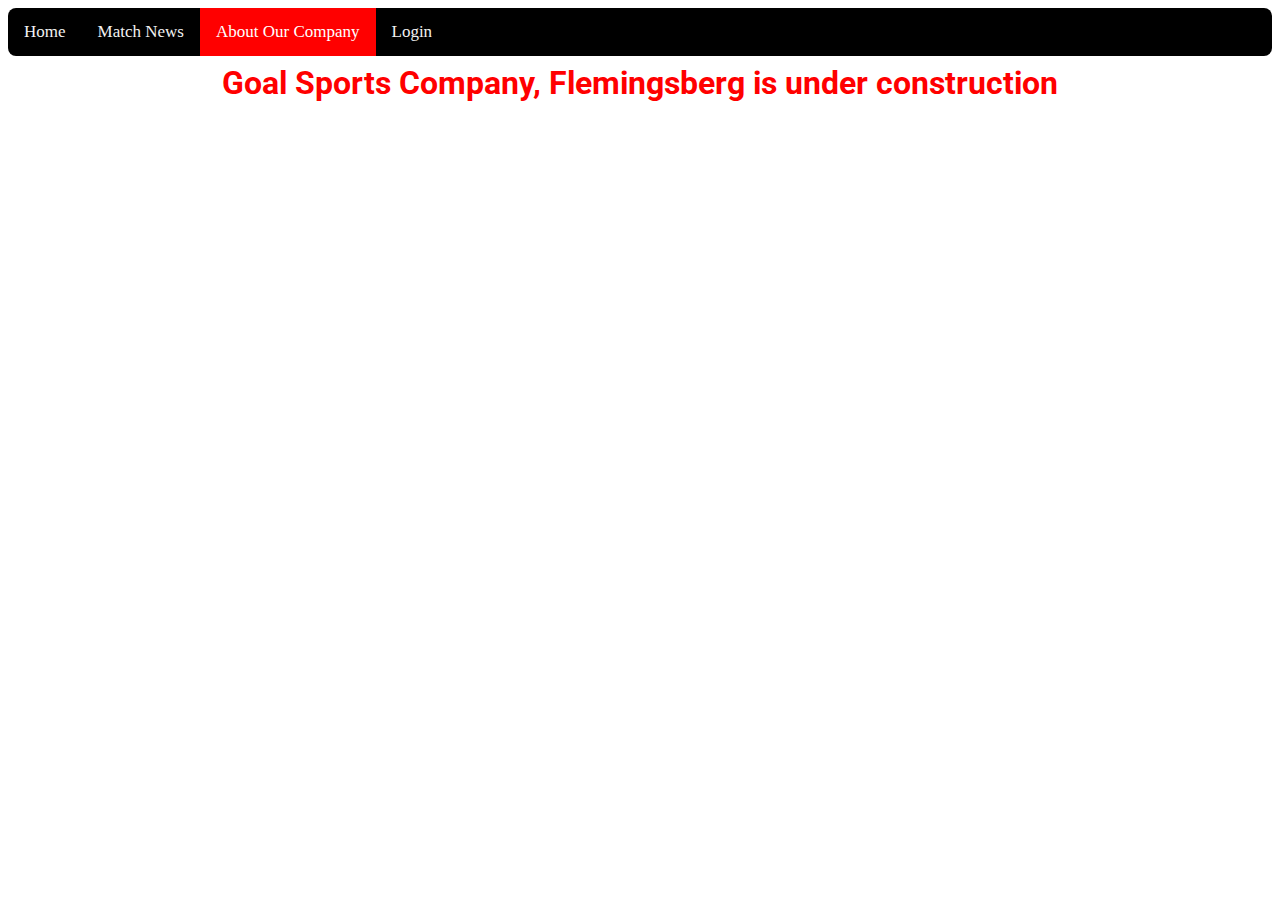
<file: about.html>
<!DOCTYPE html>
<html lang="en">
<head>
    <meta charset="UTF-8">
    <meta http-equiv="X-UA-Compatible" content="IE=edge">
    <meta name="viewport" content="width=device-width, initial-scale=1.0">
    <title>Final assignment- Plain HTML and CSS</title>
    <link rel="preconnect" href="https://fonts.gstatic.com">
    <link href="https://fonts.googleapis.com/css2?family=Roboto:wght@400;700&display=swap" rel="stylesheet">
    <link rel="stylesheet" href="style.css">
</head>
<body>
    <!-- navigation section starts here -->
    <div id="topnav">
        <a href="/index.html">Home</a>
        <a href="/match.html">Match News</a>
        <a class="active" href="/about.html">About Our Company</a>
        <a href="/login.html">Login</a>
    </div>
    <!-- navigation section ends here -->     
    <h1 style = "text-align: center; color: red">Goal Sports Company, Flemingsberg is under construction</h1>
</body>
</html>
</file>
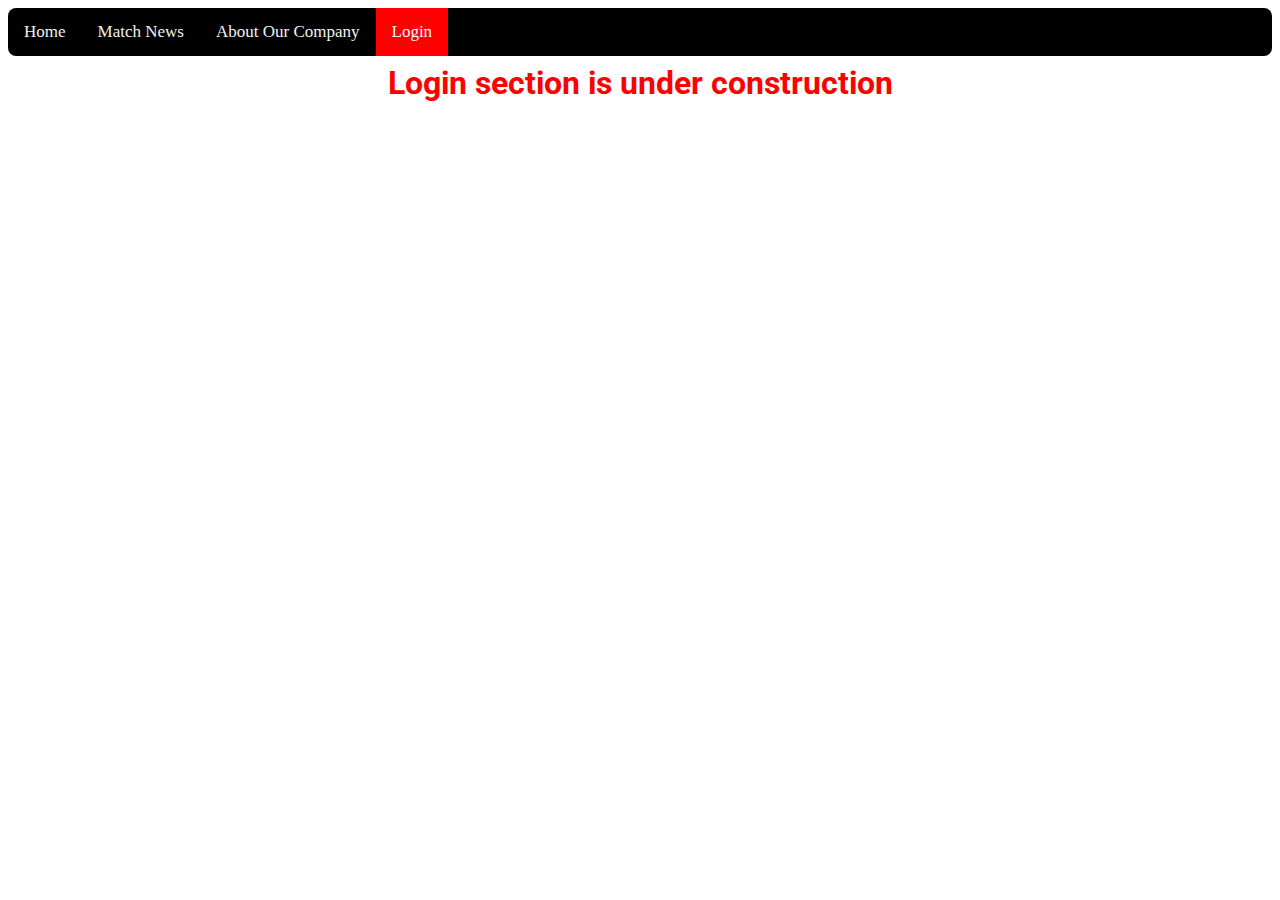
<file: login.html>
<!DOCTYPE html>
<html lang="en">
<head>
    <meta charset="UTF-8">
    <meta http-equiv="X-UA-Compatible" content="IE=edge">
    <meta name="viewport" content="width=device-width, initial-scale=1.0">
    <title>Final assignment- Plain HTML and CSS</title>
    <link rel="preconnect" href="https://fonts.gstatic.com">
    <link href="https://fonts.googleapis.com/css2?family=Roboto:wght@400;700&display=swap" rel="stylesheet">
    <link rel="stylesheet" href="style.css">
</head>
<body>
    <!-- navigation section starts here -->
        <div id="topnav">
            <a href="/index.html">Home</a>
            <a href="/match.html">Match News</a>
            <a href="/about.html">About Our Company</a>
            <a class="active" href="/login.html">Login</a>
        </div>
    <!-- navigation section ends here --> 
    <h1 style = "text-align: center; color: red">Login section is under construction</h1>
</body>
</html>
</file>
<file: style.css>
body h1, h2, h3, h4, h5, h6{
    font-family: 'Roboto', sans-serif;
    color: #2A1E59;
    margin: 0;
}
body p{
    font-family: 'Roboto', sans-serif;
}

/* Common CSS starts here*/
.head-container {
    display: flex;
    margin: 0 auto;
}
.btn-color{
    background-color: red;
    padding: 10px 35px;
    border-radius: 6px;
    color: #fff;
    width: 185px;
    height: 40px;
    cursor: pointer;
    font-size: 12px;
    transition: .5s linear;
}
.btn-color:hover{
    background: indigo;
}
.btn-color a {
    text-decoration: none;
    color: white;
}
.btn-general a {
    text-decoration: none;
    color: red;
}
.btn-general{
    padding: 10px 25px;
    border-radius: 6px;
    color: red;
    /* opacity: 0.7; */
    width: 185px;
    height: 40px;
    cursor: pointer;
    font-size: 12px;
    transition: .5s linear;
}
.btn-general:hover{
    background: indigo;
}
.view-btn{
    text-align: center;
    padding-bottom: 50px;
}

/* Common CSS ends here */

/* Navbar css starts here */
#topnav {
    overflow: hidden;
    background-color: black;
    margin-bottom: 8px;
    border-radius: 8px;
    position: sticky;
    top: 0;
  }
  
  #topnav a {
    float: left;
    color: #f2f2f2;
    text-align: center;
    padding: 14px 16px;
    text-decoration: none;
    font-size: 17px;
  }
  
  #topnav a:hover {
    background-color: indigo;
    color: white;
  }
  
  #topnav a.active {
    background-color: red;
    color: white;
  }
/* Navbar css ends here */

/* Banner starts here */
#banner{
    background: #161616;
    width: 1000px;
    margin: 0 auto;
    padding-top: 10px;
    border-radius: 15px;
    height: 450px;
    transition: all linear .5s;
}
#banner:hover{
    background: gray;
}
#banner img{
    width: 425px;
}
.left-content {
    padding-left: 40px;
}
.left-content h1{
    color: #ffff;
    font-size: 50px;
}
.left-content p{
    color: #ffff;
}
.left-content .trial {
    color: red
}
.right-content{
    transition: width 1s, height 1s, transform 3s;
}
.right-content:hover{
    transform: rotate(360deg);
}

/* Banner ends here */

/* Blog starts here */
#blog-container{
    width: 1000px;
    margin: 0 auto;
    padding-top: 80px;
    padding-bottom: 80px;
    display: flex;
}
.detail-section{
    width: 200px;
    height: 200px;
    background: #161616;
    border-radius: 15px;
    padding-left: 25px;
    padding-top: 25px;
    transition: .5s linear;
    color: white;
}
.detail-section:hover {
    opacity: 0.7;
}
.blog-section{
    display: grid;
    grid-template-columns: repeat(3, 1fr);
   
}
.single-blog {
    height:320px;
    border: 1px solid gray;
    margin: 0 10px 10px 10px;
    border-radius:10px;
}
.single-blog p span{
    padding-right: 25px;
}
.single-blog img {
    width: 250px;
    height: 150px;
}
.blog-inside{
    padding-left: 15px;
}
.country-blog .flag {
    width: 25%;
    height:25%;
    padding-left: 20px;
    padding-right: 20px;
}


.country-blog{
    height:180px;
    border: 1px solid gray;
    /* padding:5px; */
    margin: 0 10px 10px 10px;
    border-radius:10px;
    text-align: center;
}
/* Blog ends here */
/* Goal section starts here */
#goal-section{
    width: 100%;
    height: 200px;
    background: #161616;
    text-align: center;
    padding: 40px 0;
    transition: .5s linear;
    border-radius: 15px;
}
#goal-section:hover {
    opacity: 0.7;
}
#goal-section h1, a {
    color: white;
    text-decoration: none;
    padding-right: 25px;
    transition: .5s linear;
}
#goal-section a:hover {
    color: red;
}

hr{
    width: 80%;
    
}
/* Goal section ends here */
/* Footer starts here */
.footer{
    text-align: center;
}

.social-network {
    display: flex;
    justify-content: center;
    align-items: center;
}
ul li{
    list-style: none;
    margin-right: 10px;
}

ul li a span{
    font-size: 15px;
    transition: all linear .5s;
    text-align: center;
    display: block;
    width: 30px;
    height: 30px;
    line-height: 30px;
    border-radius: 50%;
    background: red;
    color: white;
}
 ul li a span:hover{
    color: red;
    text-align: center;
    background: black;
}
/* Footer ends here */
/* ************************************************************* */
/* Responsive CSS */
/* For Mobile device */
@media only screen and (max-width: 688px){
    #blog-container{
        padding-top: 0;
        display: flex;
        flex-direction: row;
        padding-top: 40px;
        /* justify-content: center; */
        /* align-items: center; */
    }
    .blog-section{
        grid-template-columns: repeat(1, 1fr);
        padding-bottom: 20px;
    }
    .detail-section{
        display: flex;
        background: black;
        height: 230px;
        flex-direction: column;
    }
    .head-container{
        
        flex-direction: column;
        /* justify-content: center;
        width: 100%;
        height: 100% */
    }
    .left-content {
        padding-top: 10px;
    }
    .left-content h1, p{
        font-size: 15px;
        /* text-align: center; */
    }
    #banner {
        width: 500px;
        height: 300px;
    }
    #banner img{
        display: none;
    }
    .single-blog{
        height: 300px;
        width: 250px;
    }
    #goal-section {
        height: 130px;
    }
    #goal-section a{
        font-size: 11px;
    }
    .country-blog .flag {
        width: 15%;
        height:15%;
        /* padding-left: 20px;
        padding-right: 20px; */
    }
    .country-blog{
        height:150px;
        width: 200px;
    }
}

/* For Tablet Device */
@media only screen and (min-width: 688px) and (max-width: 992px){
    #banner{
        background: #161616;
        width: 700px;
        /* margin: 0 auto; */
        /* border-radius: 15px; */
        height: 250px;
        padding-top: 30px;
    }
    #blog-container{
        /* flex-direction: column;
        justify-content: center; */
        padding-top: 0;
        display: flex;
        justify-content: center;
        flex-direction: column;
        /* padding-top: 40px; */
        /* padding-bottom: 0; */
    }
    .detail-section{
        display: flex;
        background: transparent;
        height: 120px;
    }
    .blog-section{
        /* display: grid; */
        grid-template-columns: 350px 350px;
        /* column-gap: 50px; */
        /* row-gap: 50px; */
    }
    
    
    .single-blog {
        height:320px;
        width: 250px;
        border: 1px solid black;
        /* margin: 0 10px 20px 10px; */
        border-radius:10px;
    }
    .single-blog p span{
        /* padding-right: 25px; */
    }
    .single-blog img {
        width: 250px;
        height: 150px;
    }
    .blog-inside{
        /* padding-left: 15px; */
    }



/* 
    .head-container{
        flex-direction: row;
    } */
    .left-content h1{
        font-size: 16px;
    }
    .left-content p{
        font-size: 10px;
    }
    #banner img{
        width: 230px;
    }
    .country-blog .flag {
        width: 25%;
        height:25%;
    }
    .country-blog{
        height:150px;
        width: 300px;
    }
    
}
</file>
